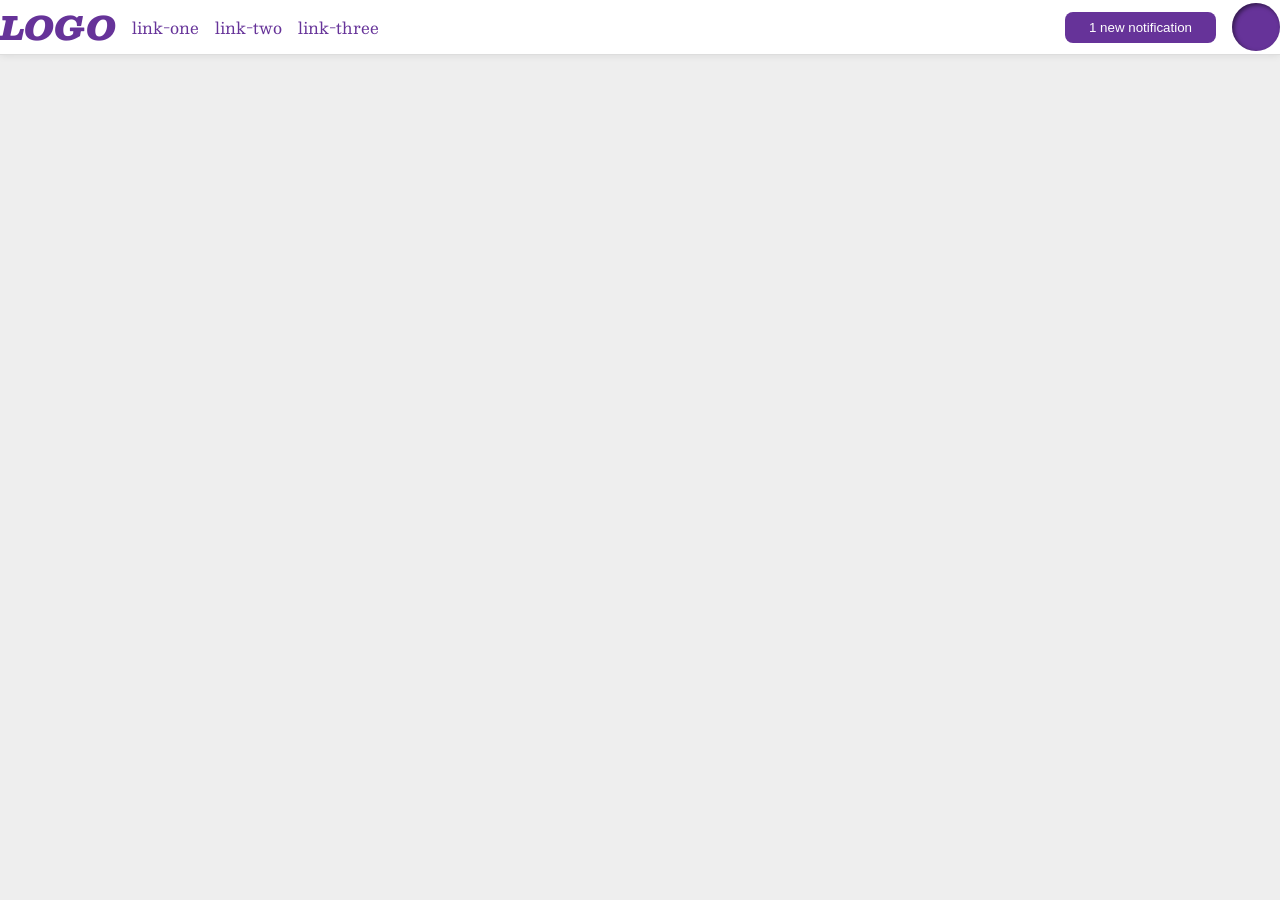
<file: foundations/flex/03-flex-header-2/index.html>
<!DOCTYPE html>
<html lang="en">
  <head>
    <meta charset="UTF-8">
    <meta http-equiv="X-UA-Compatible" content="IE=edge">
    <meta name="viewport" content="width=device-width, initial-scale=1.0">
    <title>Flex Header 2</title>
    <link rel="stylesheet" href="style.css">
  </head>
  <body>
    <div class="header">
      <div class="left">
          <div class="logo">
        LOGO
      </div>
      <ul class="links">
        <li><a href="https://google.com">link-one</a></li>
        <li><a href="https://google.com">link-two</a></li>
        <li><a href="https://google.com">link-three</a></li>
      </ul>
      </div>
      <div class="right"> 
      <button class="notifications">
        1 new notification
      </button>
      <div class="profile-image"></div>
    </div>
  </body>
</html>
</file>
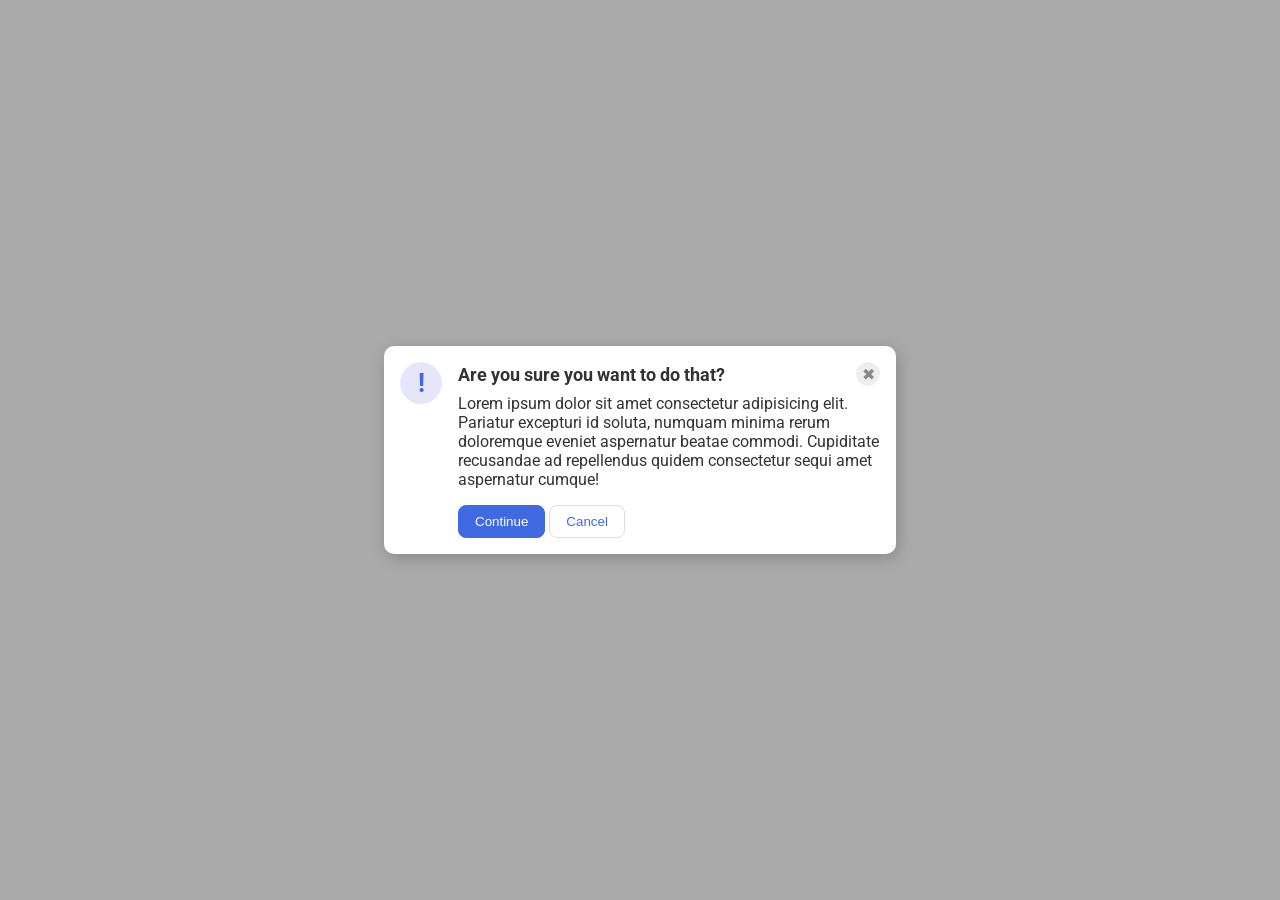
<file: foundations/flex/05-flex-modal/index.html>
<!DOCTYPE html>
<html lang="en">
  <head>
    <meta charset="UTF-8">
    <meta http-equiv="X-UA-Compatible" content="IE=edge">
    <meta name="viewport" content="width=device-width, initial-scale=1.0">
    <link rel="stylesheet" href="style.css">
    <title>Modal</title>
  </head>
  <body>
    
      <div class="modal">
        <div class="icon">!</div>
        <div class="container">
          <div class="header">Are you sure you want to do that?
          <button class="close-button">✖</button>
          </div>
          <div class="text">Lorem ipsum dolor sit amet consectetur adipisicing elit. Pariatur excepturi id soluta, numquam minima rerum doloremque eveniet aspernatur beatae commodi. Cupiditate recusandae ad repellendus quidem consectetur sequi amet aspernatur cumque!</div>
          <button class="continue">Continue</button>
          <button class="cancel">Cancel</button>
        </div>
    </div>
  </body>
</html>
</file>
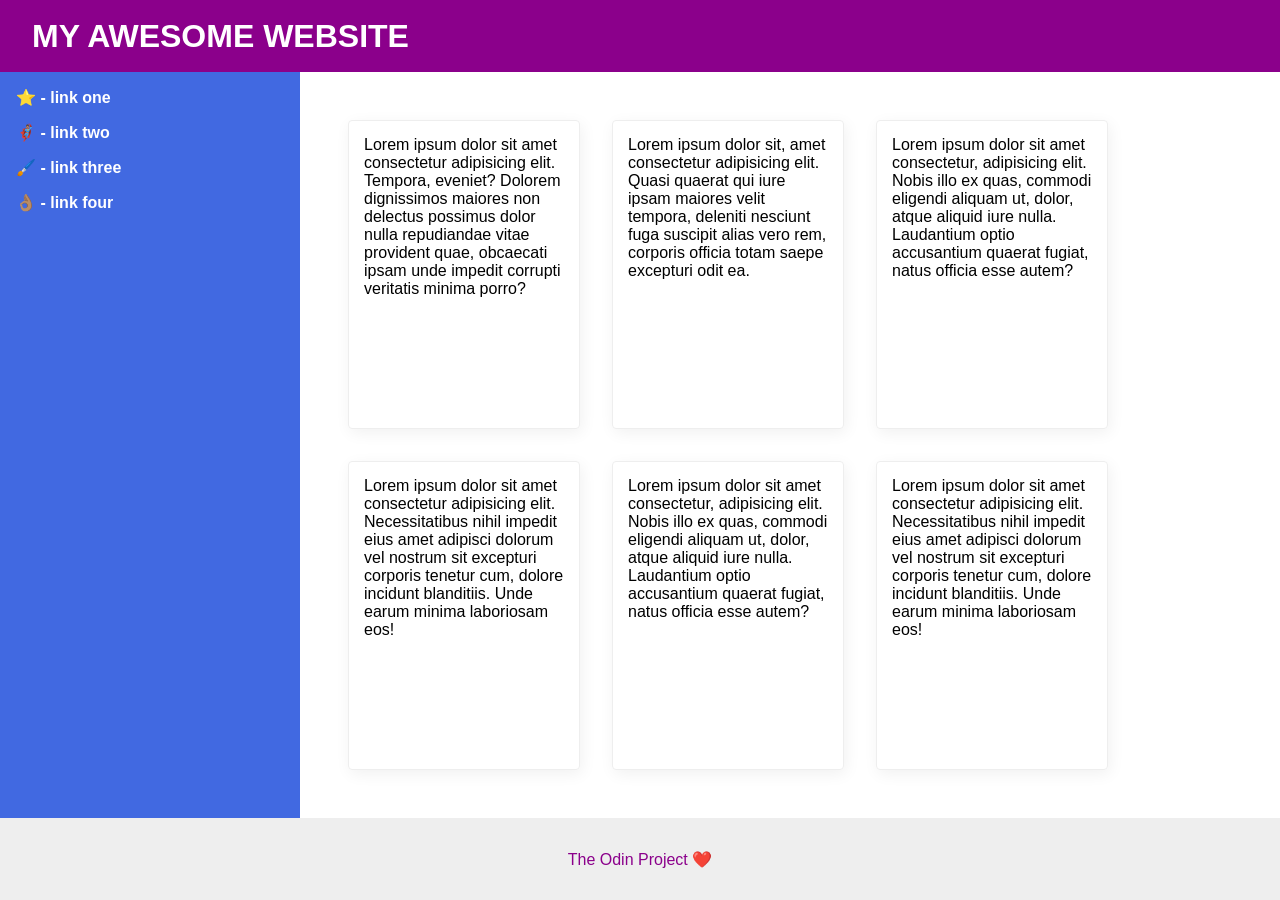
<file: foundations/flex/07-flex-layout-2/index.html>
<!DOCTYPE html>
<html lang="en">
  <head>
    <meta charset="UTF-8">
    <meta http-equiv="X-UA-Compatible" content="IE=edge">
    <meta name="viewport" content="width=device-width, initial-scale=1.0">
    <title>The Holy Grail</title>
    <link rel="stylesheet" href="style.css">
  </head>
  <body>
    <div class="header">
      MY AWESOME WEBSITE
    </div>
    
    <div class="main">
      <div class="sidebar">
        <ul>
          <li><a href="#">⭐ - link one</a></li>
          <li><a href="#">🦸🏽‍♂️ - link two</a></li>
          <li><a href="#">🖌️ - link three</a></li>
          <li><a href="#">👌🏽 - link four</a></li>
        </ul>
      </div>
      <div class="container">
        <div class="card">Lorem ipsum dolor sit amet consectetur adipisicing elit. Tempora, eveniet? Dolorem dignissimos maiores non delectus possimus dolor nulla repudiandae vitae provident quae, obcaecati ipsam unde impedit corrupti veritatis minima porro?</div>
        <div class="card">Lorem ipsum dolor sit, amet consectetur adipisicing elit. Quasi quaerat qui iure ipsam maiores velit tempora, deleniti nesciunt fuga suscipit alias vero rem, corporis officia totam saepe excepturi odit ea.</div>
        <div class="card">Lorem ipsum dolor sit amet consectetur, adipisicing elit. Nobis illo ex quas, commodi eligendi aliquam ut, dolor, atque aliquid iure nulla. Laudantium optio accusantium quaerat fugiat, natus officia esse autem?</div>
        <div class="card">Lorem ipsum dolor sit amet consectetur adipisicing elit. Necessitatibus nihil impedit eius amet adipisci dolorum vel nostrum sit excepturi corporis tenetur cum, dolore incidunt blanditiis. Unde earum minima laboriosam eos!</div>
        <div class="card">Lorem ipsum dolor sit amet consectetur, adipisicing elit. Nobis illo ex quas, commodi eligendi aliquam ut, dolor, atque aliquid iure nulla. Laudantium optio accusantium quaerat fugiat, natus officia esse autem?</div>
        <div class="card">Lorem ipsum dolor sit amet consectetur adipisicing elit. Necessitatibus nihil impedit eius amet adipisci dolorum vel nostrum sit excepturi corporis tenetur cum, dolore incidunt blanditiis. Unde earum minima laboriosam eos!</div>
      </div>
    </div>

    <div class="footer">
      The Odin Project ❤️
    </div>
  </body>
</html>
</file>
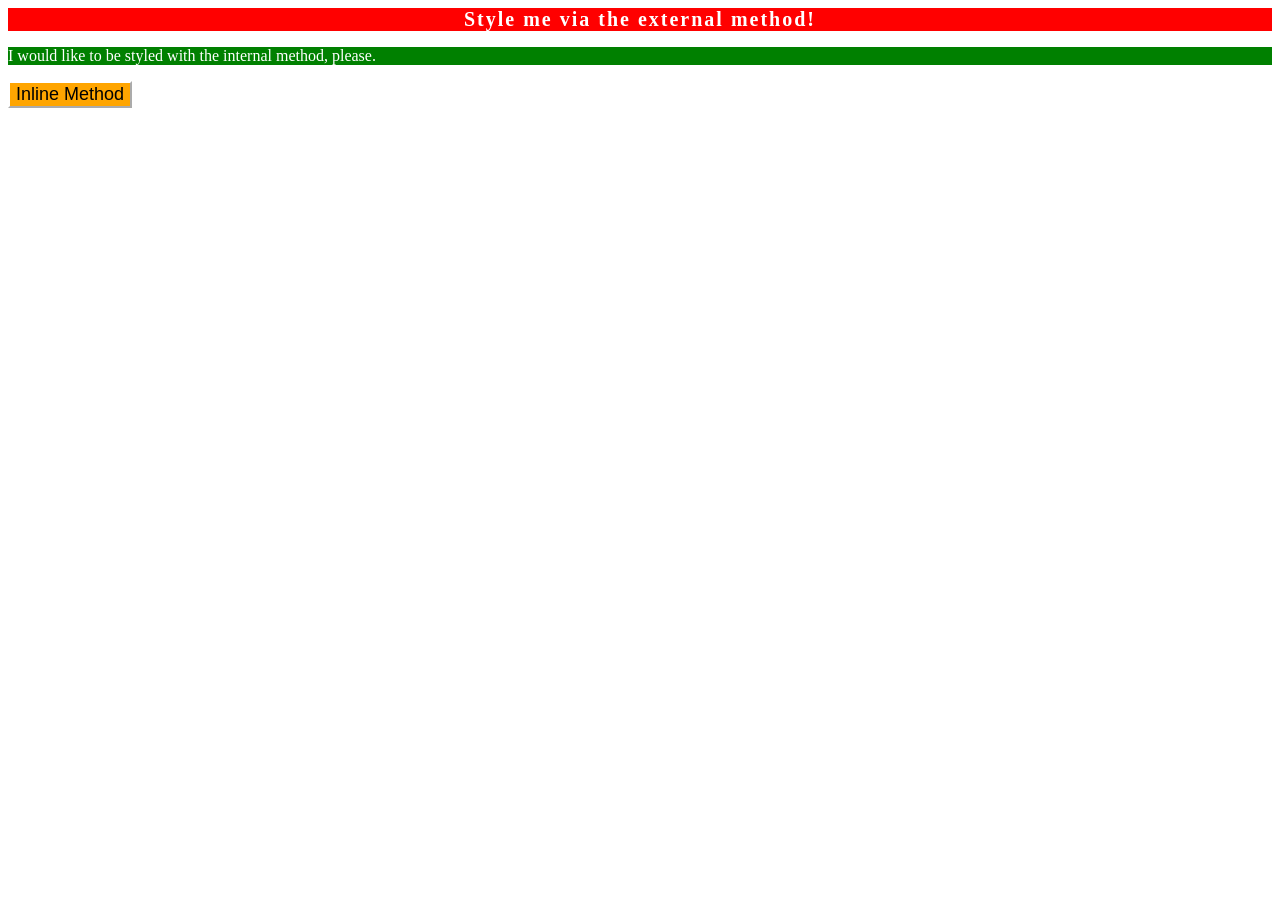
<file: foundations/intro-to-css/01-css-methods/index.html>
<!DOCTYPE html>
<html lang="en">
  <head>
    <meta charset="UTF-8">
    <meta http-equiv="X-UA-Compatible" content="IE=edge">
    <meta name="viewport" content="width=device-width, initial-scale=1.0">
    <title>Methods for Adding CSS</title>
    <link rel="stylesheet" href="styles.css">
    <style>
    p {
    background-color: green;
    color: white;
    font-family: 'Times New Roman', Times, serif;
    }
</style>
  </head>
  <body>
    <div>Style me via the external method!</div>
    <p>I would like to be styled with the internal method, please.</p>
    <button style="background-color: orange; border-color:white; font-size: 18px;">Inline Method</button>
  </body>
</html>
</file>
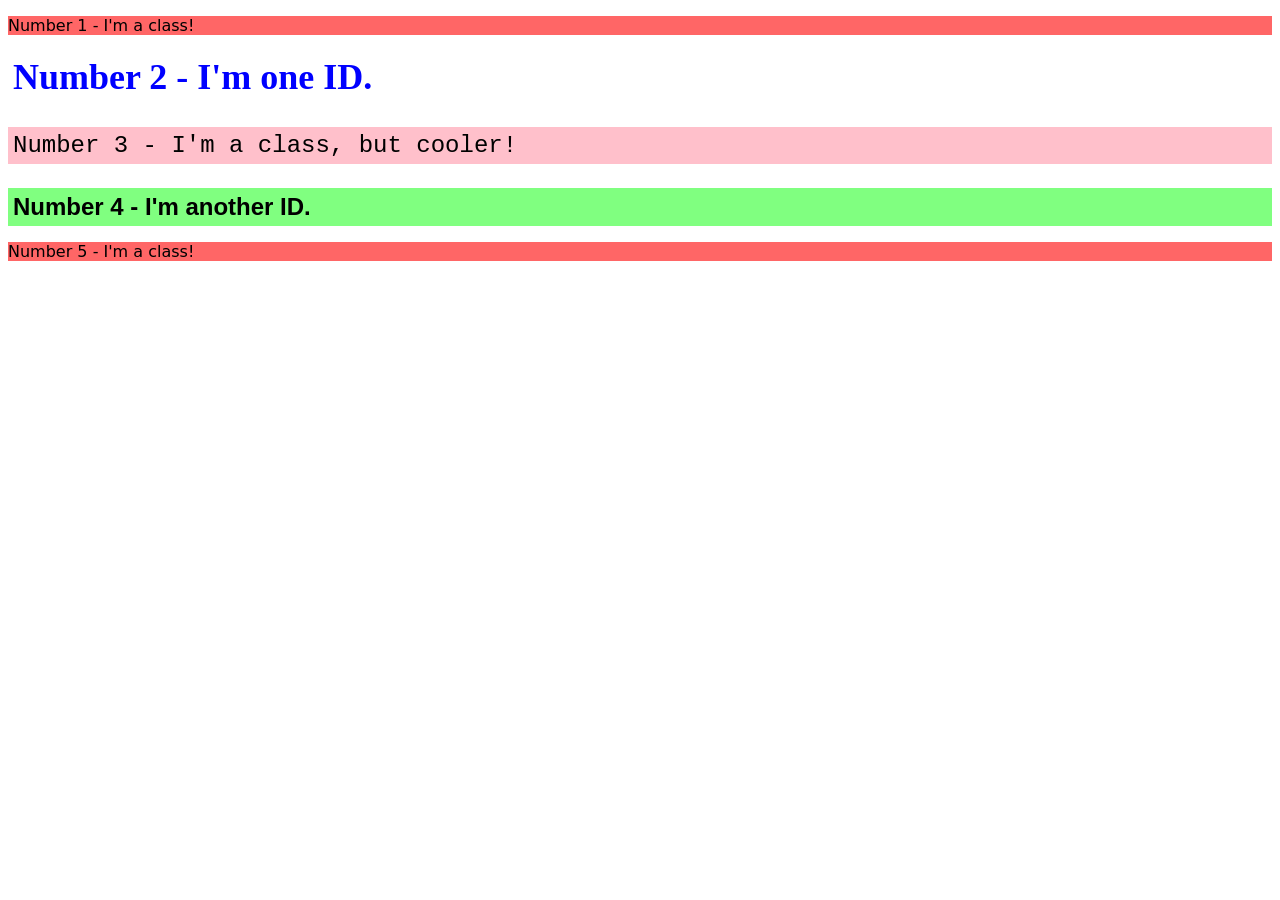
<file: foundations/intro-to-css/02-class-id-selectors/index.html>
<!doctype html>
<html lang="en">
  <head>
    <meta charset="UTF-8" />
    <meta http-equiv="X-UA-Compatible" content="IE=edge" />
    <meta name="viewport" content="width=device-width, initial-scale=1.0" />
    <title>Class and ID Selectors</title>
    <link rel="stylesheet" href="style.css" />
  </head>
  <body>
    <p class="highlight">Number 1 - I'm a class!</p>
    <div id="main">Number 2 - I'm one ID.</div>
    <p class="subsection">Number 3 - I'm a class, but cooler!</p>
    <div id="secondary">Number 4 - I'm another ID.</div>
    <p class="highlight">Number 5 - I'm a class!</p>
  </body>
</html>
</file>
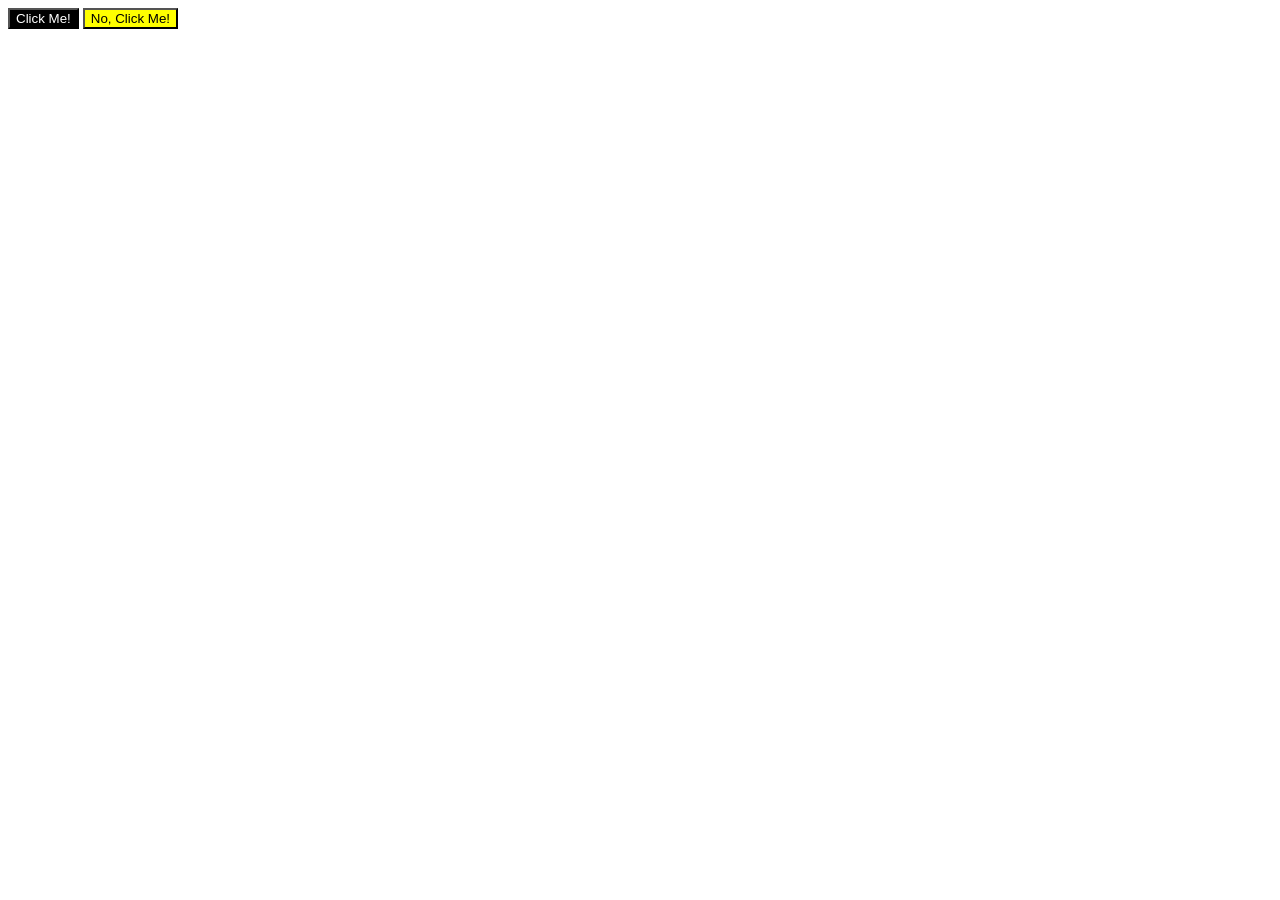
<file: foundations/intro-to-css/03-grouping-selectors/index.html>
<!DOCTYPE html>
<html lang="en">
  <head>
    <meta charset="UTF-8">
    <meta http-equiv="X-UA-Compatible" content="IE=edge">
    <meta name="viewport" content="width=device-width, initial-scale=1.0">
    <title>Grouping Selectors</title>
    <link rel="stylesheet" href="style.css">
  </head>
  <body>
    <button class="btn-no1">Click Me!</button>
    <button class="btn-no2">No, Click Me!</button>
  </body>
</html>
</file>
<file: foundations/flex/03-flex-header-2/style.css>
/* this is some magical font-importing.  
you'll learn about it later. */
@import url('https://fonts.googleapis.com/css2?family=Besley:ital,wght@0,400;1,900&display=swap');

body {
  margin: 0;
  background: #eee;
  font-family: Besley, serif;
}

.header {
  background: white;
  border-bottom: 1px solid #ddd;
  box-shadow: 0 0 8px rgba(0,0,0,.1);
}

.profile-image {
  background: rebeccapurple;
  box-shadow: inset 2px 2px 4px rgba(0,0,0,.5);
  border-radius: 50%;
  width: 48px;
  height: 48px;
}

.logo {
  color: rebeccapurple;
  font-size: 32px;
  font-weight: 900;
  font-style: italic;
}

button {
  border: none;
  border-radius: 8px;
  background: rebeccapurple;
  color: white;
  padding: 8px 24px;
}

a {
  /* this removes the line under our links */
  text-decoration: none;
  color: rebeccapurple;
}

ul {
  list-style-type: none;
}

.header {
  display: flex;
  justify-content: space-between;
  align-items: center;
}

ul {
  display: flex;
  gap: 16px;
  align-items: center;
  margin: 0;
  padding: 0;
}

.left, .right {
  display: flex;
  gap: 16px;
  align-items: center;
}
</file>
<file: foundations/flex/05-flex-modal/style.css>
@import url('https://fonts.googleapis.com/css2?family=Roboto:wght@400;700&display=swap');

html, body {
  height: 100%;
}

body {
  font-family: Roboto, sans-serif;
  margin: 0;
  background: #aaa;
  color: #333;
  /* I'll give you this one for free lol */
  display: flex;
  align-items: center;
  justify-content: center;
}

.modal {
  background: white;
  width: 480px;
  border-radius: 10px;
  box-shadow: 2px 4px 16px rgba(0,0,0,.2);
  display: flex;
  padding: 16px;
  gap: 16px;
}

.icon {
  color: royalblue;
  font-size: 26px;
  font-weight: 700;
  background: lavender;
  width: 42px;
  height: 42px;
  border-radius: 50%;
  display: flex;
  align-items: center;
  justify-content: center;
  flex-shrink: 0;
}

.close-button {
  background: #eee;
  border-radius: 50%;
  color: #888;
  font-weight: 400;
  font-size: 16px;
  height: 24px;
  width: 24px;
  display: flex;
  align-items: center;
  justify-content: center;
  border: 1px solid #eee;
  padding: 0;
}

button {
  cursor: pointer;
  padding: 8px 16px;
  border-radius: 8px;
}

button.continue {
  background: royalblue;
  border: 1px solid royalblue;
  color: white;
}

button.cancel {
  background: white;
  border: 1px solid #ddd;
  color: royalblue;
}

.header {
  display: flex;
  justify-content: space-between;
  align-items: center;
  font-weight: 700;
  font-size: 18px;
  margin-bottom: 8px;
}

.text {
  margin-bottom: 16px;
}
</file>
<file: foundations/flex/07-flex-layout-2/style.css>
body {
  font-family: -apple-system, BlinkMacSystemFont, 'Segoe UI', Roboto, Oxygen, Ubuntu, Cantarell, 'Open Sans', 'Helvetica Neue', sans-serif;
  margin: 0;
  min-height: 100vh;
}

.header {
  height: 72px;
  background: darkmagenta;
  color: white;
}

.footer {
  height: 72px;
  background: #eee;
  color: darkmagenta;
}

.sidebar {
  width: 300px;
  background: royalblue;
  box-sizing: border-box;
}

.card {
  border: 1px solid #eee;
  box-shadow: 2px 4px 16px rgba(0,0,0,.06);
  border-radius: 4px;
}

/* Solution */

body {
  display: flex;
  flex-direction: column;
}

.header {
  display: flex;
  align-items: center;
  font-weight: 900;
  font-size: 32px;
  padding: 0 32px;
}

.main {
  flex: 1;
  display: flex;
}

.sidebar {
 flex-shrink: 0;
 padding: 16px;
}

ul {
  list-style-type: none;
  margin: 0;
  padding: 0;
}

li {
  margin-bottom: 16px;
}

a {
  text-decoration: none;
  color: white;
  font-weight: bold;
  margin-bottom: 10px;
}

.container {
  display: flex;
  flex-wrap: wrap;
  padding: 48px;
  gap: 32px;
}

.card {
  padding: 15px;
  width: 200px;
}

.footer {
  display: flex;
  align-items: center;
  justify-content: center;
  padding: 5px;
}
</file>
<file: foundations/intro-to-css/01-css-methods/styles.css>
div {
    background-color: red;
    color: white;
    font-weight: bold;
    font-family: 'Times New Roman', Times, serif;
    font-size: 20px;
    text-align: center;
    letter-spacing: 2px;
}
</file>
<file: foundations/intro-to-css/02-class-id-selectors/style.css>
/* Add CSS Styling */
.highlight {
    font-family: Verdana, DejaVu Sans, sans-serif;
    background-color: #FF6666;
}
#main {
    font-size: 36px;
    font-family: 'Times New Roman', Times, serif, sans-serif;
    font-weight: 600;
    padding: 5px;
    color:hsl(240, 100%, 50%)
}

.subsection {
    font-size: 24px;
    font-family: 'Courier New', Courier, monospace;
    font-weight: 400;
    padding: 5px;
    background-color: rgb(255, 192, 203);
}

#secondary {
    font-size: 24px;
    font-family: 'Arial', sans-serif;
    font-weight: bold;
    padding: 5px;
    background-color: hsl(120, 100%, 75%);
}
</file>
<file: foundations/intro-to-css/03-grouping-selectors/style.css>
/* Add CSS Styling */

.btn-no1 {
    background-color: #000;
    color: #fff;
}

.btn-no2 {
    color: #000;
    background-color: yellow;
}

.btn-1, .btn-2 {
   font-size: 28px;
   font-family: Helvetica, "Times New Roman", sans-serif;
}
</file>
